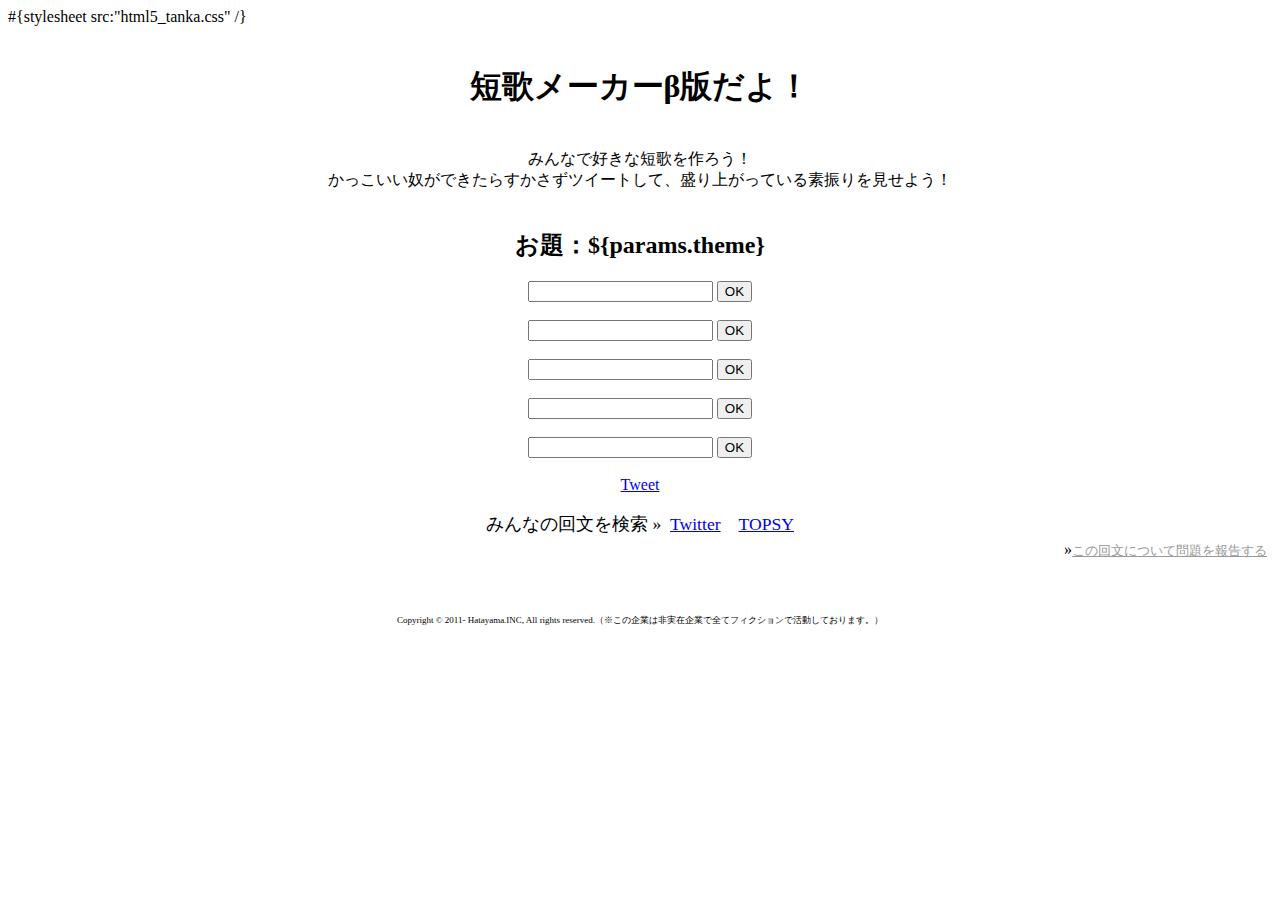
<file: いっせい/main_ver2.html>
<!DOCTYPE html>
<html lang="ja">
<head>
	<meta charset="utf-8">
	<link href='http://fonts.googleapis.com/css?family=Droid+Serif:700,400,400italic,700italic' rel='stylesheet' type='text/css'>
	<!--<link title="css" rel="stylesheet" type="text/css" href= "html5_tanka.css"/>-->
	#{stylesheet src:"html5_tanka.css" /}
	<title>短歌メーカー2011β</title>
	
</head>

<body>
	<center>
	<br>
	<header id=class="body">
	<h1>短歌メーカーβ版だよ！</h1>
	</header>

	<div class="timeline2">
		<br>
		みんなで好きな短歌を作ろう！
		<br>
		かっこいい奴ができたらすかさずツイートして、盛り上がっている素振りを見せよう！
		<br><br>
		
		<h2>お題：${params.theme}</h2>
		<div id="0">
			<input type="text" id="text0"> 
			<input type="submit" id="submit0" value="OK"> 
		</div>
		<br>
		<div id="1">
			<input type="text" id="text1">
		    <input type="submit" id="submit1" value="OK">
		</div>
		<br>
		<div id="2">
			<input type="text" id="text2">
		    <input type="submit" id="submit2" value="OK">
		</div>
		<br>
		<div id="3">
			<input type="text" id="text3">
		    <input type="submit" id="submit3" value="OK">
		</div>
		<br>
		<div id="4">
			<input type="text" id="text4">
		    <input type="submit" id="submit4" value="OK">
		</div>
	
	</div>
	<br>
	<a href="http://twitter.com/share" class="twitter-share-button" data-count="none" data-lang="ja">Tweet</a><script type="text/javascript" src="http://platform.twitter.com/widgets.js" charset="utf-8"></script>



	<br><br>



	<div class="timeline">
				
		<script src="http://widgets.twimg.com/j/2/widget.js"></script>
		<script>
		new TWTR.Widget({
		  version: 2,
		  type: 'search',
		  search: 'http://shindanmaker.com/155490',
		  interval: 6000,
		  title: '短文メーカーβ版だよ！',
		  subject: 'みんなの短文結果',
		  width: 'auto',
		  height: 300,
		  theme: {
		    shell: {
		      background: '#ffffff',
		      color: '#444444'
		    },
		    tweets: {
		      background: '#ffffff',
		      color: '#444444',
		      links: '#33ccff'
		    }
		  },
		  features: {
		    scrollbar: false,
		    loop: false,
		    live: true,
		    hashtags: true,
		    timestamp: true,
		    avatars: true,
		    behavior: 'all'
		  }
		}).render().start();
		</script>
			<div style="font-size: 1.1em; text-align: center;">
	みんなの回文を検索 &raquo;&nbsp;
		<a href="http://twitter.com/#!/search/http%3A%2F%2Fshindanmaker.com%2F155490" target="_blank">Twitter</a>　<a href="http://topsy.com/shindanmaker.com/155490" target="_blank">TOPSY</a>
		</div>
		<div style="text-align: right; padding-right: 5px; margin-top: 5px;">
	&raquo;<a href="/c/report?id=155490" style="color: #999; font-size: 0.8em;">この回文について問題を報告する</a>
	</div>





<br><br><br>
<div id="copyright" style="margin-top: 0px; width: 600px; font-size:9px">Copyright &copy; 2011- Hatayama.INC, All rights reserved.（※この企業は非実在企業で全てフィクションで活動しております。）<br><br></div>

</center>

</body>
</file>
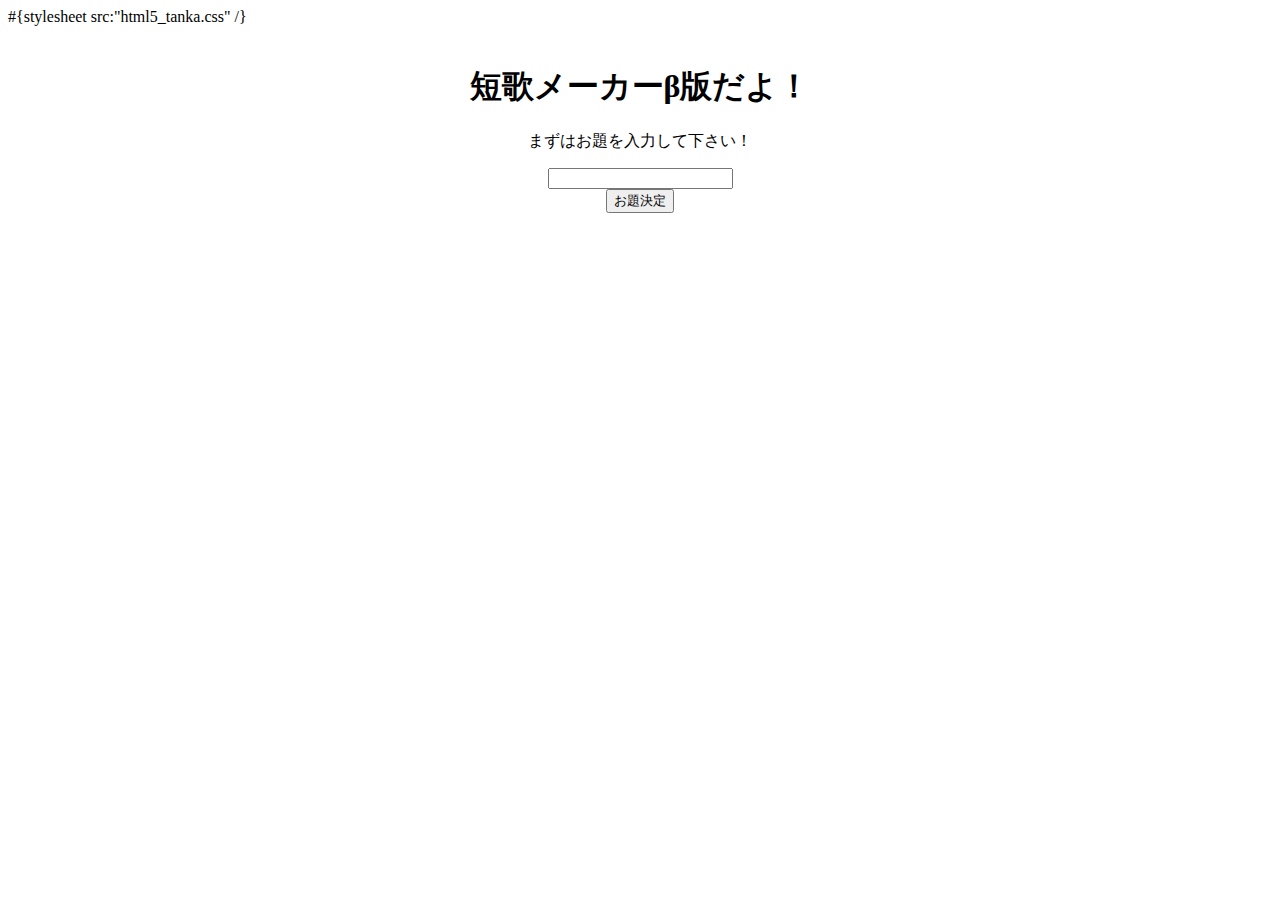
<file: いっせい/taitle_ver2.html>
<!DOCTYPE HTML>
<html lang="ja">
<head>
	<meta charset="utf-8">
	<link href='http://fonts.googleapis.com/css?family=Droid+Serif:700,400,400italic,700italic' rel='stylesheet' type='text/css'>
	<!--<link title="css" rel="stylesheet" type="text/css" href= "html5_tanka.css"/>-->
	#{stylesheet src:"html5_tanka.css" /}
	<title>短歌メーカー2011β</title>  
</head>
<body>
	<center>
	<br>
	<header id=class="body">
	<h1>短歌メーカーβ版だよ！</h1>
	</header>

	<div class="timeline4">
		<p>まずはお題を入力して下さい！</p>
		<form action="/main/index" method="POST">
		<input type="text" name="theme" value="" />
		<br>
		<input type="submit" value="お題決定" />
		</form>
	</div>
	</center>
</body>
</html>
</file>
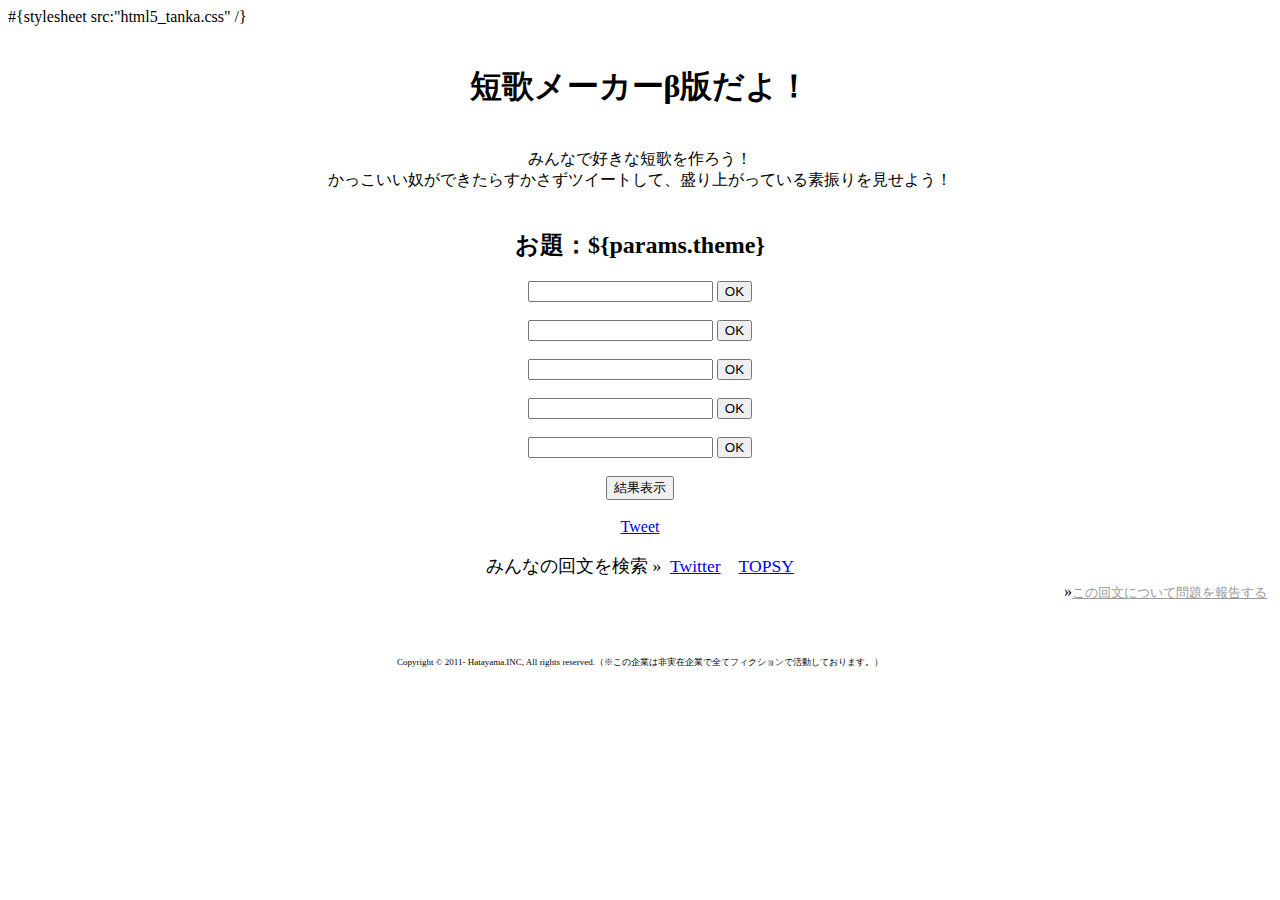
<file: もりもり/main_ver3.html>
<!DOCTYPE html>
<html lang="ja">
<head>
	<meta charset="utf-8">
	<link href='http://fonts.googleapis.com/css?family=Droid+Serif:700,400,400italic,700italic' rel='stylesheet' type='text/css'>
	<!--<link title="css" rel="stylesheet" type="text/css" href= "html5_tanka.css"/>-->
	#{stylesheet src:"html5_tanka.css" /}
	<title>短歌メーカー2011β</title>
	
</head>

<body>
	<center>
	<br>
	<header id=class="body">
	<h1>短歌メーカーβ版だよ！</h1>
	</header>

	<div class="timeline2">
		<br>
		みんなで好きな短歌を作ろう！
		<br>
		かっこいい奴ができたらすかさずツイートして、盛り上がっている素振りを見せよう！
		<br><br>
		
		<h2>お題：${params.theme}</h2>
		<div id="0">
			<input type="text" id="text0"> 
			<input type="submit" id="submit0" value="OK"> 
		</div>
		<br>
		<div id="1">
			<input type="text" id="text1">
		    <input type="submit" id="submit1" value="OK">
		</div>
		<br>
		<div id="2">
			<input type="text" id="text2">
		    <input type="submit" id="submit2" value="OK">
		</div>
		<br>
		<div id="3">
			<input type="text" id="text3">
		    <input type="submit" id="submit3" value="OK">
		</div>
		<br>
		<div id="4">
			<input type="text" id="text4">
		    <input type="submit" id="submit4" value="OK">
		</div>
		<br>
		<input type="submit" id="" value="結果表示">
	
	</div>
	<br>
	<a href="http://twitter.com/share" class="twitter-share-button" data-count="none" data-lang="ja">Tweet</a><script type="text/javascript" src="http://platform.twitter.com/widgets.js" charset="utf-8"></script>



	<br><br>



	<div class="timeline">
				
		<script src="http://widgets.twimg.com/j/2/widget.js"></script>
		<script>
		new TWTR.Widget({
		  version: 2,
		  type: 'search',
		  search: 'http://shindanmaker.com/155490',
		  interval: 6000,
		  title: '短文メーカーβ版だよ！',
		  subject: 'みんなの短文結果',
		  width: 'auto',
		  height: 300,
		  theme: {
		    shell: {
		      background: '#ffffff',
		      color: '#444444'
		    },
		    tweets: {
		      background: '#ffffff',
		      color: '#444444',
		      links: '#33ccff'
		    }
		  },
		  features: {
		    scrollbar: false,
		    loop: false,
		    live: true,
		    hashtags: true,
		    timestamp: true,
		    avatars: true,
		    behavior: 'all'
		  }
		}).render().start();
		</script>
			<div style="font-size: 1.1em; text-align: center;">
	みんなの回文を検索 &raquo;&nbsp;
		<a href="http://twitter.com/#!/search/http%3A%2F%2Fshindanmaker.com%2F155490" target="_blank">Twitter</a>　<a href="http://topsy.com/shindanmaker.com/155490" target="_blank">TOPSY</a>
		</div>
		<div style="text-align: right; padding-right: 5px; margin-top: 5px;">
	&raquo;<a href="/c/report?id=155490" style="color: #999; font-size: 0.8em;">この回文について問題を報告する</a>
	</div>





<br><br><br>
<div id="copyright" style="margin-top: 0px; width: 600px; font-size:9px">Copyright &copy; 2011- Hatayama.INC, All rights reserved.（※この企業は非実在企業で全てフィクションで活動しております。）<br><br></div>

</center>

</body>
</file>
<file: いっせい/html5_tanka.css>
/* Imports */
@import url("reset.css");
@import url("global-forms.css");

/* Headings */
h1 {font-size:39px
    font-family: "Times New Roman", Times, serif
	}	/* 22px */

/* Body */
	body {
		background: #F5F4EF url('../images/bg.png');
		color: #000305;
		font-size: 87.5%; /* Base font size: 14px */
		font-family: 'Trebuchet MS', Trebuchet, 'Lucida Sans Unicode', 'Lucida Grande', 'Lucida Sans', Arial, sans-serif;
		line-height: 1.429;
		margin: 0;
		padding: 0;
		text-align: left;
	}
	
	div.timeline{
    border-radius: 5px;     /* CSS3 */
    -moz-border-radius: 5px;     /* Firefox */
    -webkit-border-radius: 5px; /* Safari,Chrome */

    border: 1px #ccc solid;   /* 枠線の装飾 */
    background-color: #FFFFFF;  /* 背景色 */
    padding: 10px;
    margin-bottom: 10px;
	width:500px;
	height:450px;
    }
	
div.timeline2{
    border-radius: 5px;     /* CSS3 */
    -moz-border-radius: 5px;     /* Firefox */
    -webkit-border-radius: 5px; /* Safari,Chrome */

    border: 1px #ccc solid;   /* 枠線の装飾 */
    background-color: #FFFFFF;  /* 背景色 */
    padding: 10px;
    margin-bottom: 10px;
	width:500px;
	height:310px;
    }
		
div.timeline3{
    border-radius: 5px;     /* CSS3 */
    -moz-border-radius: 5px;     /* Firefox */
    -webkit-border-radius: 5px; /* Safari,Chrome */

    border: 1px #ccc solid;   /* 枠線の装飾 */
    background-color: #FFFFFF;  /* 背景色 */
    padding: 10px;
    margin-bottom: 10px;
	width:500px;
	height:50px;
    }
</file>
<file: もりもり/html5_tanka.css>
/* Imports */
@import url("reset.css");
@import url("global-forms.css");

/* Headings */
h1 {font-size:39px
    font-family: "Times New Roman", Times, serif
	}	/* 22px */

/* Body */
	body {
		background: #F5F4EF url('../images/bg.png');
		color: #000305;
		font-size: 87.5%; /* Base font size: 14px */
		font-family: 'Trebuchet MS', Trebuchet, 'Lucida Sans Unicode', 'Lucida Grande', 'Lucida Sans', Arial, sans-serif;
		line-height: 1.429;
		margin: 0;
		padding: 0;
		text-align: left;
	}
	
	div.timeline{
    border-radius: 5px;     /* CSS3 */
    -moz-border-radius: 5px;     /* Firefox */
    -webkit-border-radius: 5px; /* Safari,Chrome */

    border: 1px #ccc solid;   /* 枠線の装飾 */
    background-color: #FFFFFF;  /* 背景色 */
    padding: 10px;
    margin-bottom: 10px;
	width:500px;
	height:450px;
    }
	
div.timeline2{
    border-radius: 5px;     /* CSS3 */
    -moz-border-radius: 5px;     /* Firefox */
    -webkit-border-radius: 5px; /* Safari,Chrome */

    border: 1px #ccc solid;   /* 枠線の装飾 */
    background-color: #FFFFFF;  /* 背景色 */
    padding: 10px;
    margin-bottom: 10px;
	width:500px;
	height:310px;
    }
		
div.timeline3{
    border-radius: 5px;     /* CSS3 */
    -moz-border-radius: 5px;     /* Firefox */
    -webkit-border-radius: 5px; /* Safari,Chrome */

    border: 1px #ccc solid;   /* 枠線の装飾 */
    background-color: #FFFFFF;  /* 背景色 */
    padding: 10px;
    margin-bottom: 10px;
	width:500px;
	height:50px;
    }
</file>
